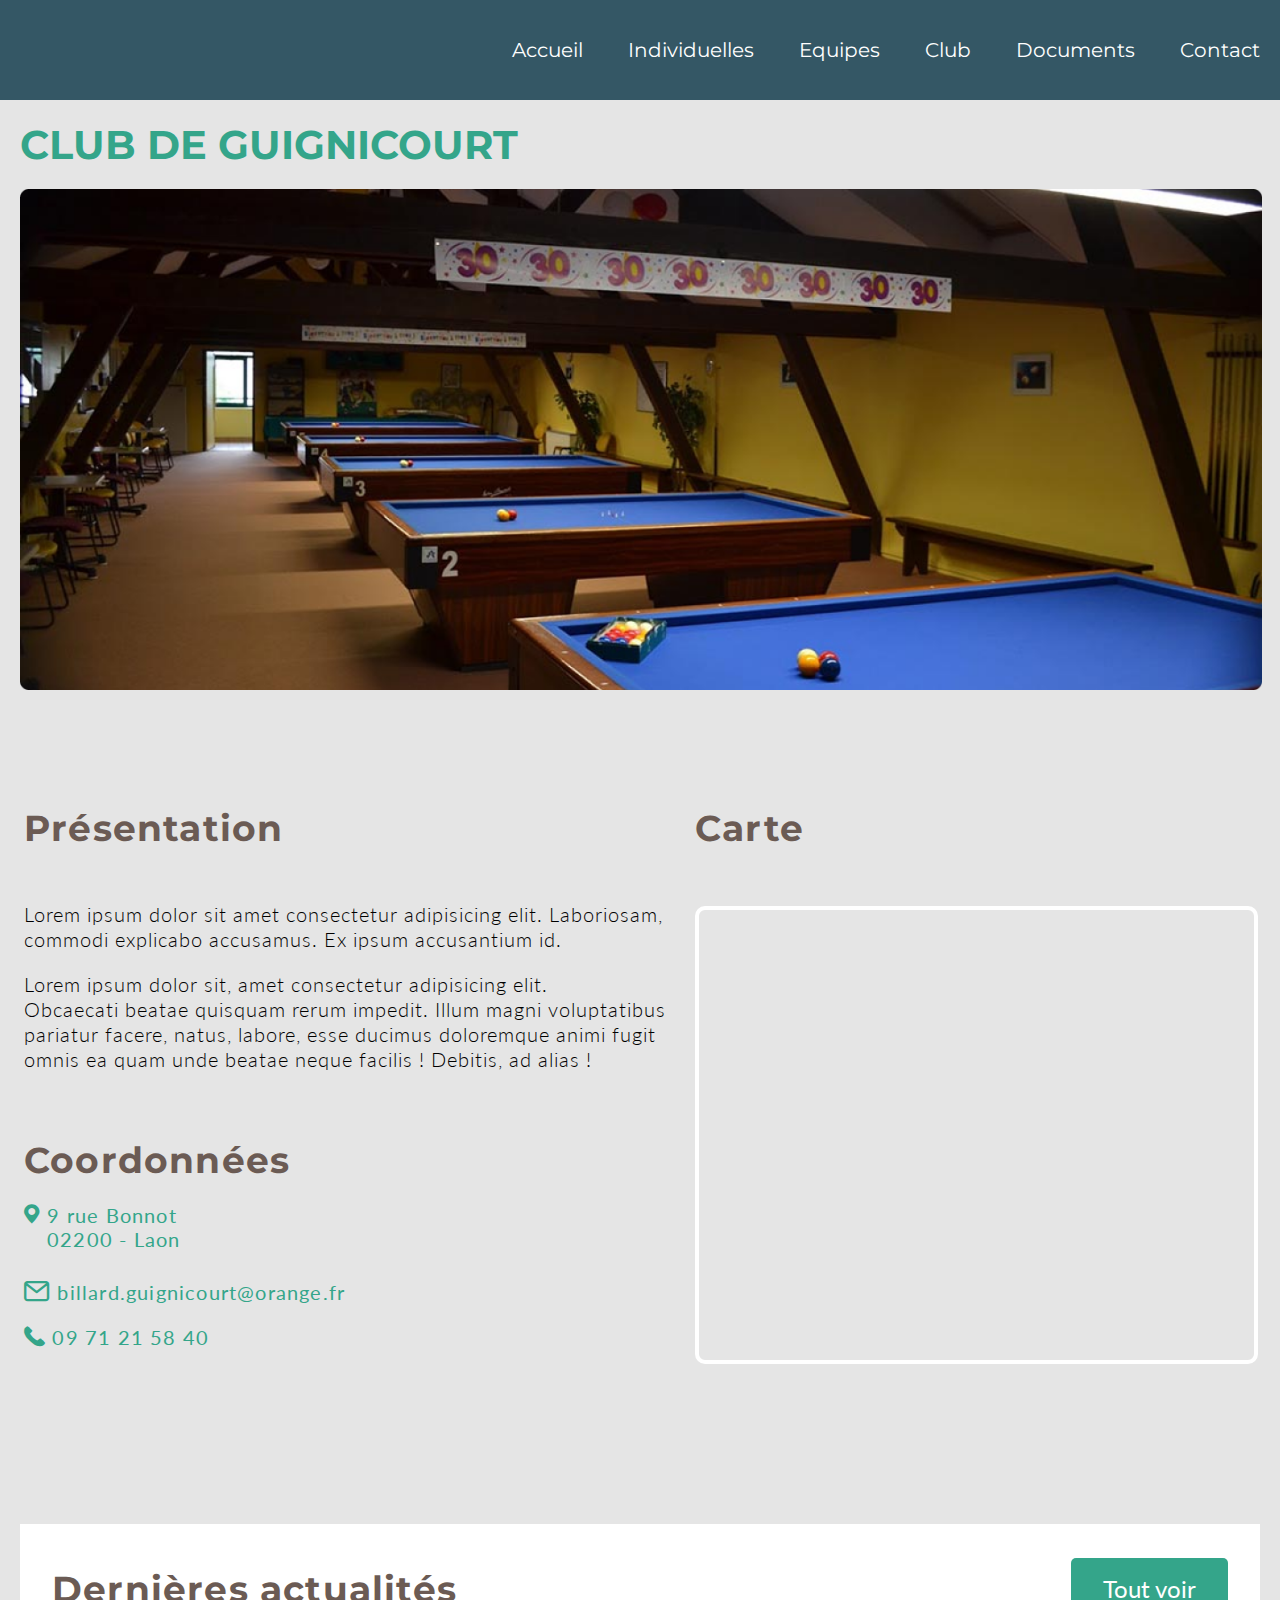
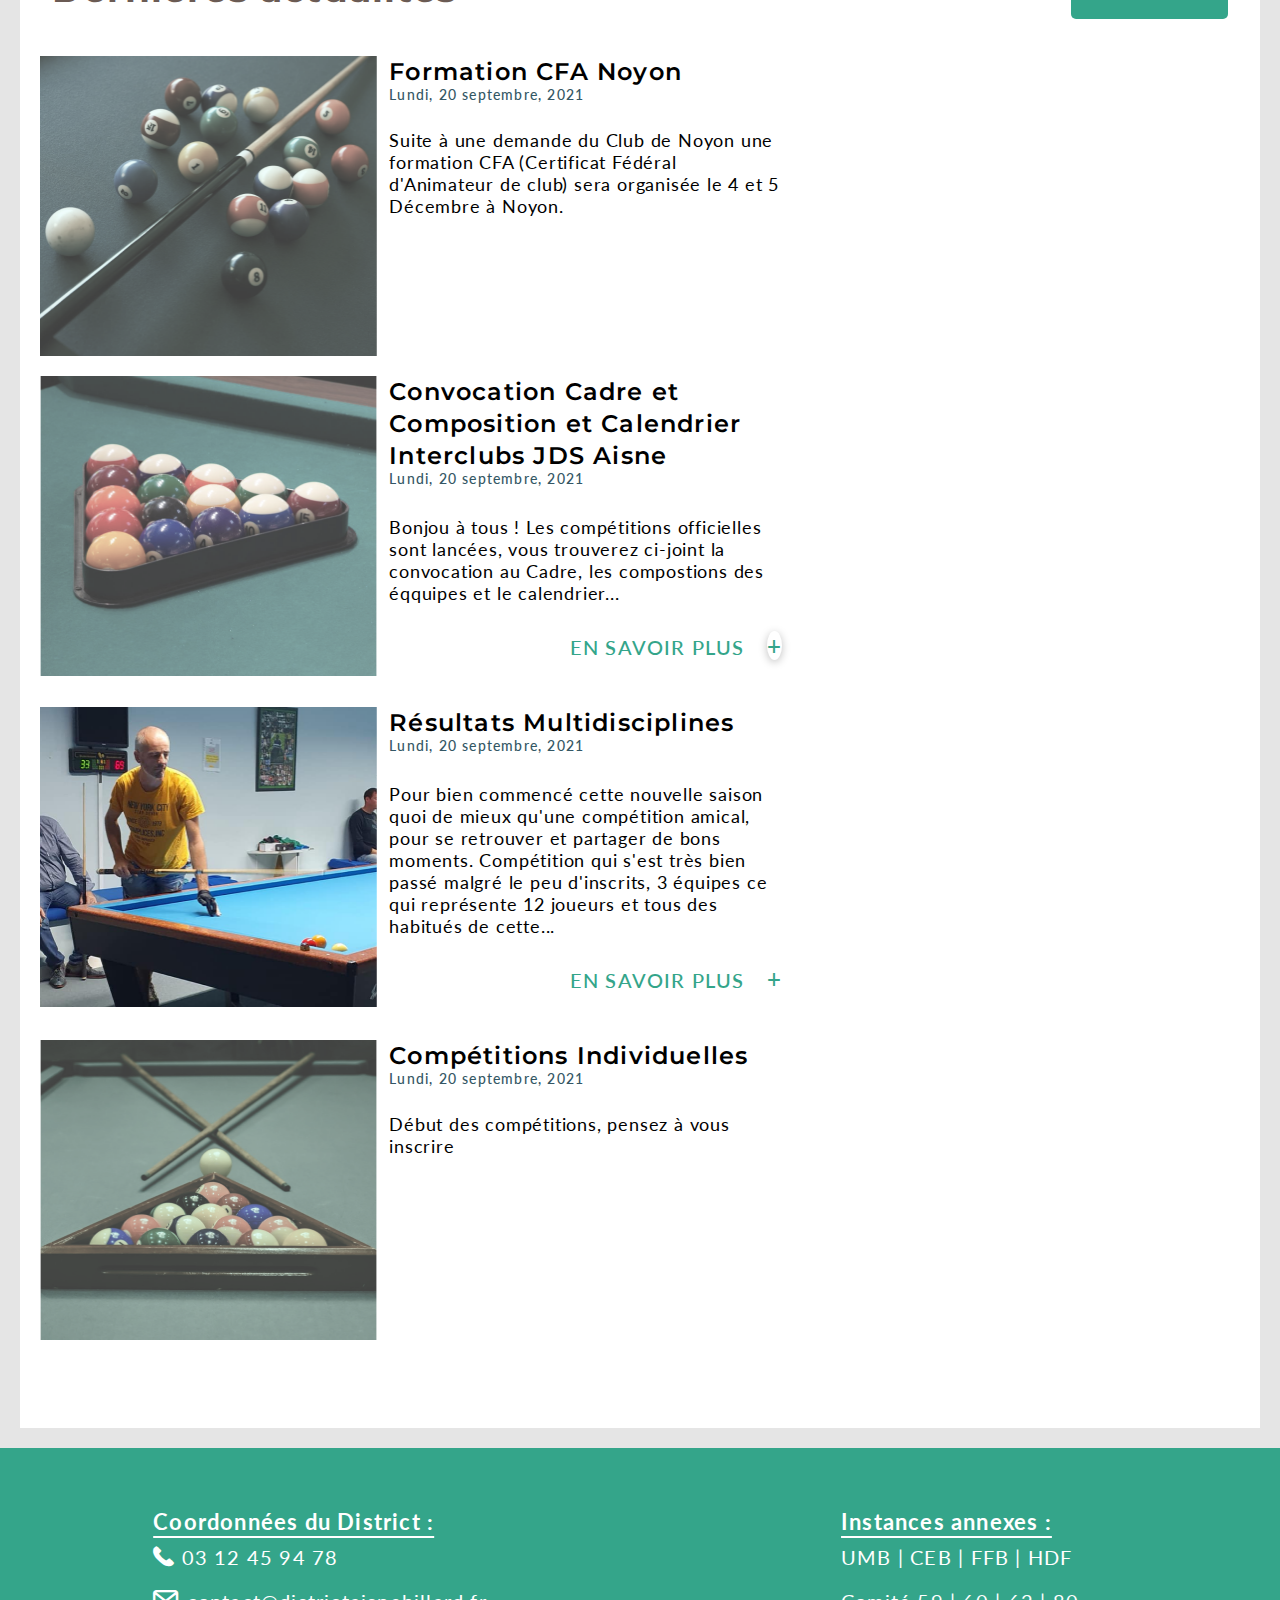
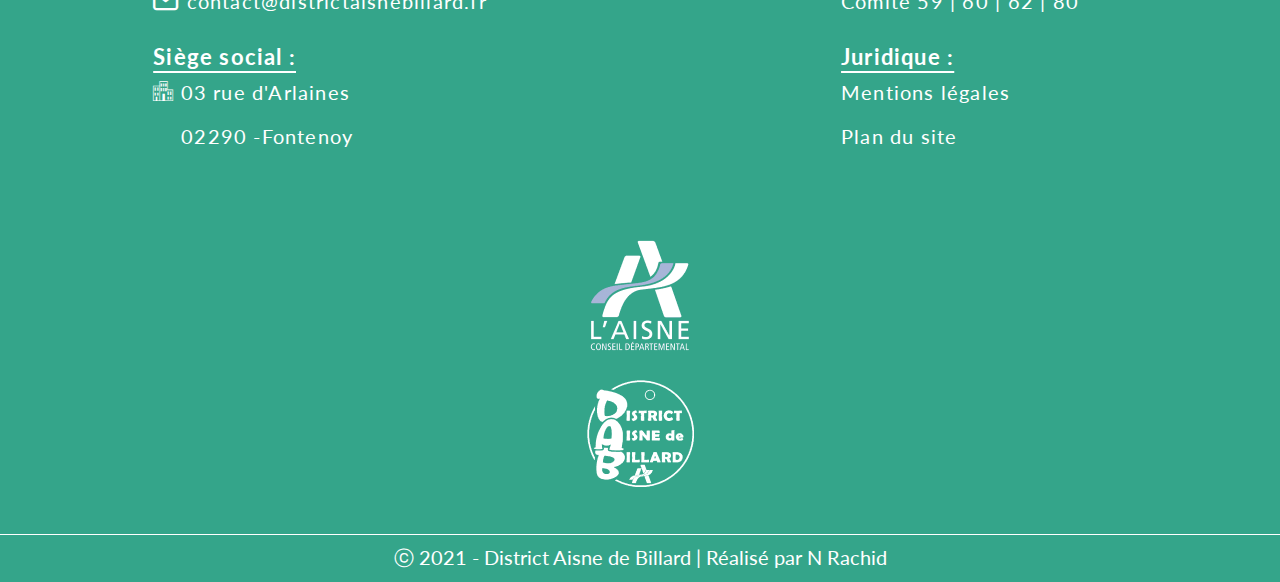
<file: index.html>
<!DOCTYPE html>
<html lang="fr">

<head>
    <meta charset="UTF-8">
    <meta http-equiv="X-UA-Compatible" content="IE=edge">
    <meta name="viewport" content="width=device-width, initial-scale=1.0">
    <meta name="description" content="District Aisne de Billard">
    <link rel="stylesheet" href="./webfiles/css/billard.css">
    <link rel="icon" href="./src/image/icone/images.jfif">
    <link rel="stylesheet" href="./webfiles/Montserrat-VariableFont_wght.ttf">
    <link href="https://fonts.googleapis.com/css2?family=Lato:wght@300;400&family=Montserrat:wght@300;700;800&family=Roboto:wght@400;700&display=swap" rel="stylesheet">
    <link rel="stylesheet" href="./webfiles/css/style.css">
    <title>District Aisne de Billard</title>
</head>

<body>
    <header>
        <nav>
            <div>
                <ul>
                    <li><a href="#" title="Redirection vers Accueil">Accueil</a></li>
                    <li><a href="#" title="Redirection vers Individuelles">Individuelles</a></li>
                    <li><a href="#" title="Redirection vers Equipes">Equipes</a></li>
                    <li><a href="#" title="Redirection vers Club">Club</a></li>
                    <li><a href="#" title="Redirection vers Documents">Documents</a></li>
                    <li><a href="#coordonnees" title="Redirection vers Contact">Contact</a></li>
                </ul>
            </div>
        </nav>
        <h1>Club de Guignicourt</h1>
        <img src="./src/image/billard/photo_header.png" alt="Image de salle de billard">
    </header>
    <main>
        <div class="premierediv">
            <div>
                <section class="presentation">
                    <h2>Présentation</h2>
                    <div>
                        <p>
                            Lorem ipsum dolor sit amet consectetur adipisicing elit. Laboriosam, commodi explicabo
                            accusamus.
                            Ex ipsum accusantium id.
                        </p>
                        <p>
                            Lorem ipsum dolor sit, amet consectetur adipisicing elit.<br> Obcaecati beatae quisquam rerum
                            impedit. Illum magni
                            voluptatibus pariatur facere, natus, labore, esse ducimus doloremque animi fugit omnis ea quam
                            unde
                            beatae neque facilis&nbsp;! Debitis, ad alias&nbsp;!
                        </p>
                    </div>
                </section>
                <section class="Scoordonnees">
                    <h2>Coordonnées</h2>
                    <p class="coordonnees">
                        <span class="icon-localisation"></span>
                        9 rue Bonnot
                    </p>
                    <p class="codePostal">
                        02200 - Laon
                    </p>
                    <p class="mail">
                        <span class="icon-message"></span>
                        <a href="mailto:billard.guignicourt@orange.fr" title="Redirection vers l'adresse mail du district Aisne de billard">
                        billard.guignicourt@orange.fr
                        </a>
                    </p>
                    <p class="tel"><span class="icon-telephone"></span> 
                        <a href="tel:+33971215840" title="Téléphonez au 09 71 21 58 40">
                        09 71 21 58 40
                        </a>
                    </p>
                </section>
            </div>
            <section class="carte">
                <h2>Carte</h2>
                <span>
                    <iframe
                        src="https://www.google.com/maps/embed?pb=!1m18!1m12!1m3!1d2587.5157470427807!2d3.62462345698818!3d49.56915963853618!2m3!1f0!2f0!3f0!3m2!1i1024!2i768!4f13.1!3m3!1m2!1s0x47e84b468bb71609%3A0x9dffcbc1cf0bfb18!2s9%20Rue%20Bonnot%2C%2002000%20Laon!5e0!3m2!1sfr!2sfr!4v1655729395612!5m2!1sfr!2sfr"
                        width="600" height="450" style="border: 1;" allowfullscreen="" loading="lazy"
                        referrerpolicy="no-referrer-when-downgrade">
                    </iframe>
                </span>
            </section>
        </div>
        <section class="dernieresection">
            <div class="div1ds">
                <h2 id="gauche1">Dernières actualités</h2>
                <p id="droite1"><a href="#" title="redirection vers Tout voir">Tout voir</a></p>
            </div>

            <div class="articles-container">
                <div class="div1">
                    <div>
                        <img src="./src/image/billard/specialiste-billards-toulouse-1_1.png"
                            alt="Billard Formation CFA Noyon">
                        <div>
                            <h3 class="divtexte">Formation CFA Noyon</h3>
                            <p class="date">Lundi, 20 septembre, 2021</p>
                            <p id="un" class="divtexte">
                                Suite à une demande du Club de Noyon une formation CFA (Certificat Fédéral d'Animateur de
                                club) sera organisée le 4 et 5 Décembre à Noyon.
                            </p>
                        </div>
                    </div>
                    <div>
                        <img src="./src/image/billard/specialiste-billards-toulouse-1_2.png"
                            alt="Billard Convocation Cadre et Composition et Calendrier Interclubs JDS Aisne">
                        <div>
                            <h3 class="divtexte">Convocation Cadre et Composition et Calendrier Interclubs JDS Aisne</h3>
                            <p class="date">Lundi, 20 septembre, 2021</p>
                            <p class="ptexte">
                                Bonjou à tous&nbsp;!
                                Les compétitions officielles sont lancées, vous trouverez ci-joint la convocation au Cadre,
                                les compostions des éqquipes et le calendrier...
                            </p>
                            <p class="ensavoir">
                                <a href="#" title="Redirection vers En savoir +">
                                    En savoir&nbsp;plus&nbsp;<span class="plus" id="plus">+</span>
                                </a>
                            </p>
                        </div>
                    </div>
                </div>
                <div class="div2">
                    <div>
                        <img src="./src/image/billard/specialiste-billards-toulouse-1_3.png"
                            alt="Billard Résultats Multidisciplines">
                        <div>
                            <h3 class="divtexte">Résultats Multidisciplines</h3>
                            <p class="date">Lundi, 20 septembre, 2021</p>
                            <p class="ptexte">
                                Pour bien commencé cette nouvelle saison quoi de mieux qu'une compétition amical, pour se
                                retrouver et partager de bons moments.
                                Compétition qui s'est très bien passé malgré le peu d'inscrits, 3 équipes ce qui représente
                                12 joueurs et tous des habitués de cette...
                            </p>
                            <p class="ensavoir">
                                <a href="#" title="Redirection vers En savoir +">
                                    En savoir&nbsp;plus&nbsp;<span class="plus">+</span>
                                </a>
                            </p>
                        </div>
                    </div>
                    <div>
                        <img src="./src/image/billard/specialiste-billards-toulouse-1_4.png"
                            alt="Billard Compétitions Individuelles">
                        <div>
                            <h3 class="divtexte">Compétitions Individuelles</h3>
                            <p class="date">Lundi, 20 septembre, 2021</p>
                            <p class="divtexte">
                                Début des compétitions, pensez à vous inscrire
                            </p>
                        </div>
                    </div>
                </div>
            </div>

        </section>
    </main>
    <footer>
        <div class="f1">
            <div class="fd1">
                <div>
                    <h4 id="coordonnees">Coordonnées du District&nbsp;:</h4>
                    <p><span class="icon-telephone"></span> <a href="tel:+33312459478" title="Téléphonez au 03 12 45 94 78">03 12 45 94 78</a></p>
                    <p>
                        <a href="mailto:contact@districtaisnebillard.fr" title="Redirection l'adresse mail du district Aisne de billard"><span class="icon-message"></span>
                            contact@districtaisnebillard.fr
                        </a>
                    </p>
                    <h4>Siège social&nbsp;:</h4>
                    <p><span class="icon-lieu"></span> 03 rue d'Arlaines</p>
                        <p class="codePostal">02290 -Fontenoy</p>
                </div>
            </div>
            <div class="fd2">
                <div>
                    <h4>Instances annexes&nbsp;:</h4>
                    <p><a href="https://fr.wikipedia.org/wiki/Union_mondiale_de_billard" title="Redirection vers l'Union Mondial de Billard">UMB</a> | 
                        <a href="https://www.eurobillard.org/" title="Redirection vers la Confédération Européenne de Billard">CEB</a> | 
                        <a href="https://www.ffbillard.com/" title="Redirection vers la Fédération Française de Billard">FFB</a> | 
                        <a href="https://www.hdf-billard.fr/" title="Redirection vers la Ligue de Billard des Hauts-de-France">HDF</a>
                    </p>
                    
                    <P>Comité 
                        <a href="https://www.ffbillard.com/comites/cdb-nord-59.html" title="Redirection vers le Comité de Billard du département du Nord 59">59</a> | 
                        <a href="https://www.ffbillard.com/comites/cdb-oise-60.html" title="Redirection vers le Comité de Billard du département de l'Oise 60">60</a> | 
                        <a href="https://www.ffbillard.com/comites/cdb-pas-de-calais-62.html" title="Redirection vers le Comité de Billard du département du Pas-de-Calais 62">62</a> | 
                        <a href="https://www.ffbillard.com/comites/cdb-somme-80.html" title="Redirection vers le Comité de Billard du département de la Somme 80">80</a>
                    </P>
                    <h4>Juridique&nbsp;:</h4>
                    <p>Mentions légales</p>
                    <p>Plan du site</p>
                </div>
                
            </div>
            <div class="fd3">
                <div>
                    <img class="image" src="./src/image/icone/aisne_1.png" alt="Icone Aisne">
                    <img class="image" src="./src/image/icone/dab_1.png" alt="Icone District">
                </div>
            </div>
            
        </div>
        <p class="para">&#x24D2; 2021 - District Aisne de Billard | Réalisé par&nbsp;<a target="_blank" href="https://github.com/Rachid02?tab=repositories" title="Redirection vers le gitHub de N Rachid">N&nbsp;Rachid</a></p>
    </footer>

</body>

</html>
</file>
<file: webfiles/css/billard.css>
@font-face {
  font-family: "Montserrat";
  src: url("/src/fonts/Montserrat-Regular.woff") format("woff2"), url("/src/fonts/Montserrat-Regular.woff") format("woff");
}
@font-face {
  font-family: "Lato";
  src: url("/src/fonts/Lato-Regular.woff") format("woff2"), url("/src/fonts/Lato-Regular.woff") format("woff");
}
@font-face {
  font-family: "icomoon";
  src: url("../../../src/fonts/font/fonts/icomoon.eot");
  src: url("../../../src/fonts/font/fonts/icomoon.eot?2hyq27#iefix") format("embedded-opentype"), url("../../../src/fonts/font/fonts/icomoon.ttf?2hyq27") format("truetype"), url("../../../src/fonts/font/fonts/icomoon.woff?2hyq27") format("woff"), url("../../../src/fonts/font/fonts/icomoon.svg?2hyq27#icomoon") format("svg");
  font-weight: normal;
  font-style: normal;
  font-display: block;
}
[class^=icon-], [class*=" icon-"] {
  /* use !important to prevent issues with browser extensions that change fonts */
  font-family: "icomoon" !important;
  speak: never;
  font-style: normal;
  font-weight: normal;
  font-variant: normal;
  text-transform: none;
  line-height: 1;
  /* Better Font Rendering =========== */
  -webkit-font-smoothing: antialiased;
  -moz-osx-font-smoothing: grayscale;
}

* {
  margin: 0 auto;
  font-family: "Lato";
  font-size: 20px;
  text-decoration-line: none;
}
* h2 {
  color: #6B5B54;
  font-size: 1.8rem;
  letter-spacing: 0.06rem;
  font-weight: 700;
  font-family: "Montserrat";
}

header {
  text-align: center;
  background-color: #E5E5E5;
  position: relative;
}
header nav {
  background-color: #345765;
}
header nav div {
  max-width: 1400px;
  height: 100px;
}
header nav div ul {
  text-align: right;
}
header nav div ul li {
  list-style: none;
  display: inline-block;
}
header nav div ul li a:first-of-type {
  font-family: "Montserrat", sans-serif;
}
header nav div ul li a {
  color: #FFFFFF;
  display: block;
  font-weight: 400;
  font-size: 1rem;
  font-style: normal;
  line-height: 0.8rem;
  margin: 2.1rem 0 2.1rem 2rem;
  text-align: center;
  font-family: "Lato";
  height: 100px;
}
header nav div ul li a:hover {
  text-decoration: underline;
  text-underline-offset: 0.5rem;
}
header h1 {
  margin: 5.6rem auto 2.8rem;
  text-transform: uppercase;
  color: #34A58A;
  text-align: start;
  font-size: 2rem;
  font-family: "Montserrat";
  font-weight: 700;
  max-width: 1400px;
}
header img {
  max-width: 1400px;
  width: 100%;
  max-height: 565px;
  border-radius: 10px;
  text-align: center;
  object-fit: cover;
}

main {
  background-color: #E5E5E5;
  margin: 0 auto;
  padding-bottom: 1rem;
}
main .premierediv {
  max-width: 1400px;
  display: flex;
  padding-top: 5.6rem;
  padding-bottom: 7.8rem;
}
main .premierediv div {
  flex-direction: column;
  font-family: Lato;
  margin: 0;
}
main .premierediv div .presentation {
  margin: 0;
}
main .premierediv div .presentation h2 {
  padding-top: 0;
  padding-bottom: 2.6rem;
  max-width: 452px;
  margin: 0;
}
main .premierediv div .presentation div {
  max-width: 758px;
  margin: 0;
  padding: 0;
}
main .premierediv div .presentation div p:first-of-type {
  padding-bottom: 1rem;
}
main .premierediv div .presentation div p {
  letter-spacing: 0.05rem;
  font-size: 1rem;
  font-weight: 300;
  font-style: normal;
  line-height: 1.25rem;
}
main .premierediv div .Scoordonnees {
  margin: 0;
  padding-top: 3.3rem;
}
main .premierediv div .Scoordonnees h2 {
  padding: 0;
  max-width: 284px;
  padding-bottom: 1.05rem;
}
main .premierediv div .Scoordonnees .coordonnees {
  margin: 0;
}
main .premierediv div .Scoordonnees .coordonnees .icon-localisation:before {
  content: "\e900";
  color: #34a58a;
}
main .premierediv div .Scoordonnees .codePostal {
  padding-bottom: 1.45rem;
  padding-left: 1.15rem;
}
main .premierediv div .Scoordonnees p:last-of-type {
  padding-top: 1.05rem;
}
main .premierediv div .Scoordonnees p {
  color: #34A58A;
  letter-spacing: 0.06rem;
}
main .premierediv div .Scoordonnees p .icon-message:before {
  content: "\e901";
  color: #34a58a;
}
main .premierediv div .Scoordonnees p .icon-telephone:before {
  content: "\e902";
  color: #34a58a;
}
main .premierediv div .Scoordonnees p a {
  color: #34A58A;
}
main .premierediv div .Scoordonnees p span {
  color: #34A58A;
}
main .premierediv section {
  margin: 0 0 0 auto;
  padding-right: 0.5rem;
  padding-left: 0.2rem;
}
main .premierediv section h2 {
  max-width: 509px;
  margin: 0;
  padding: 0 0 2.8rem;
}
main .premierediv section span iframe {
  min-width: 547px;
  width: 100%;
  border-radius: 10px;
  border: #FFFFFF 0.2rem solid;
}
main .dernieresection {
  max-width: 1600px;
  margin: 0 auto;
  background-color: #FFFFFF;
}
main .dernieresection .div1ds {
  padding: 1.7rem 1.6rem 1.85rem;
  display: flex;
  align-items: center;
  justify-content: space-between;
}
main .dernieresection .div1ds h2 {
  margin: 0;
  text-align: center;
}
main .dernieresection .div1ds #droite1 {
  margin: 0;
  text-align: center;
}
main .dernieresection .div1ds #droite1 a {
  background-color: #34A58A;
  color: #FFFFFF;
  padding: 0.8rem 1.6rem;
  border-radius: 5px;
  font-size: 1.2rem;
  text-align: center;
  display: block;
  max-width: 181px;
  max-height: 56px;
}
main .dernieresection .articles-container div {
  display: flex;
  padding-left: 1.6rem;
  padding-bottom: 3.2rem;
}
main .dernieresection .articles-container div div {
  display: flex;
  padding: 0;
  margin: 0;
}
main .dernieresection .articles-container div div img {
  height: 300px;
}
main .dernieresection .articles-container div div div {
  flex-direction: column;
  max-width: 393px;
  padding-left: 0.613rem;
  padding-right: 2.0335rem;
}
main .dernieresection .articles-container div div div h3 {
  font-family: "Montserrat";
  font-weight: 600;
  font-size: 1.2rem;
  line-height: 1.6rem;
  color: #000000;
  letter-spacing: 0.06rem;
}
main .dernieresection .articles-container div div div .date {
  font-family: "Lato";
  font-weight: 500;
  margin: 0;
  font-size: 0.7rem;
  line-height: 0.7rem;
  color: #345765;
  letter-spacing: 0.06rem;
  padding-bottom: 1.35rem;
}
main .dernieresection .articles-container div div div p {
  font-family: "Lato";
  font-weight: 400;
  font-size: 0.9rem;
  line-height: 1.1rem;
  letter-spacing: 0.04rem;
}
main .dernieresection .articles-container div div div .ptexte {
  padding-top: 3px;
}
main .dernieresection .articles-container div div div .ensavoir {
  margin: 0;
  align-items: center;
  align-content: center;
  text-transform: uppercase;
  font-family: "Montserrat";
  font-size: 1.2rem;
  font-weight: 500;
  font-style: normal;
  line-height: 1.2rem;
  align-self: flex-end;
  padding: 1.5rem 0 8px;
  text-align: center;
  letter-spacing: 0.06rem;
  display: flex;
}
main .dernieresection .articles-container div div div .ensavoir a {
  color: #34A58A;
  display: block;
}
main .dernieresection .articles-container div div div .ensavoir .plus {
  margin-left: 0.809rem;
  font-size: 1.2rem;
}
main .dernieresection .articles-container div div div .ensavoir .plus:hover {
  border: 1px solid #E5E5E5;
}
main .dernieresection .articles-container div div div .ensavoir #plus {
  border-radius: 100%;
  box-shadow: 0px 2px 8px rgba(0, 0, 0, 0.25);
}
main .dernieresection .articles-container .div2 {
  padding-bottom: 3.4rem;
}
main .dernieresection .articles-container .divtexte {
  margin: 0;
}

footer {
  margin: 0 auto;
  background-color: #34A58A;
  color: #FFFFFF;
}
footer .f1 {
  display: flex;
  flex-wrap: wrap;
  flex-grow: 1;
  max-width: 1600px;
  margin: 0 auto;
}
footer .f1 div {
  padding: 1rem 0;
}
footer .f1 div h4 {
  text-decoration: underline;
  text-underline-offset: 0.3rem;
  padding-top: 1rem;
  letter-spacing: 0.06rem;
  font-size: 1.1rem;
}
footer .f1 div p {
  font-size: 1rem;
  letter-spacing: 0.06rem;
  padding: 0.5rem 0;
}
footer .f1 div p a {
  color: #FFFFFF;
}
footer .f1 div .codePostal {
  padding-left: 1.4rem;
}
footer .f1 .fd1 {
  margin: 0 auto;
  min-width: 500px;
  display: flex;
  align-self: center;
  max-height: 466px;
  margin: 0 auto;
  align-self: center;
}
footer .f1 .fd1 .icon-telephone:before {
  content: "\e902";
  color: #FFFFFF;
}
footer .f1 .fd1 .icon-message:before {
  content: "\e901";
  color: #FFFFFF;
}
footer .f1 .fd1 .icon-lieu:before {
  content: "\e904";
  color: #FFFFFF;
}
footer .f1 .fd1 h4 {
  margin: 0;
  padding-top: 1rem;
}
footer .f1 .fd2 {
  min-width: 500px;
  display: flex;
  max-height: 466px;
  padding: 0;
  align-self: center;
}
footer .f1 .fd2 div {
  margin: 0 auto;
  align-self: center;
}
footer .f1 .fd3 {
  min-width: 500px;
  margin: 0 auto;
  align-self: center;
}
footer .f1 .fd3 div {
  display: flex;
  flex-direction: column;
  justify-content: space-between;
  align-content: space-between;
}
footer .f1 .fd3 div .image {
  max-width: 115px;
}
footer .f1 .fd3 div img:first-of-type {
  padding-bottom: 1rem;
}
footer .para {
  border-top: #FFFFFF solid 1px;
  padding: 0.5rem 0;
  text-align: center;
  font-size: 1rem;
}
footer .para a {
  color: #FFFFFF;
  display: inline-block;
}
footer .para a:hover {
  text-decoration: underline;
  text-underline-offset: 0.3rem;
}

@media screen and (max-width: 1500px) {
  header {
    overflow: hidden;
  }
  header nav div {
    padding: 0 1rem;
  }
  header h1 {
    margin: 0;
    padding: 1rem 1rem;
  }
  header img {
    width: 97%;
    padding: 0 1rem;
  }
  main {
    padding: 0 1rem 1rem;
  }
  main .dernieresection .articles-container div {
    flex-direction: column;
    padding: 0 1rem;
  }
  main .dernieresection .articles-container div div {
    flex-direction: row;
    padding-bottom: 1rem;
  }
  main .dernieresection .articles-container div div img {
    margin: 0;
    width: 337px;
  }
}
@media screen and (max-width: 1150px) {
  header img {
    width: 95%;
  }
  main {
    padding: 1rem 1rem;
  }
  main .premierediv {
    flex-direction: column;
    margin: 0;
    padding: 0;
  }
  main .premierediv div {
    margin: 0;
  }
  main .premierediv div .presentation {
    margin: 0;
  }
  main .premierediv div .presentation h2 {
    margin: 0;
    height: auto;
    padding-bottom: 1rem;
    padding-top: 4rem;
  }
  main .premierediv div .presentation div {
    margin: 0;
  }
  main .premierediv div .Scoordonnees {
    margin: 0;
    padding: 1rem 0;
  }
  main .premierediv div .Scoordonnees h2 {
    margin: 0;
    padding-bottom: 0.5rem;
    padding-top: 4rem;
  }
  main .premierediv div .Scoordonnees .coordonnees, main .premierediv div .Scoordonnees .mail {
    margin: 0;
    padding-bottom: 0.5rem;
  }
  main .premierediv div .Scoordonnees .tel {
    padding: 0;
  }
  main .premierediv .carte {
    margin: 0;
    padding: 1rem 0;
  }
  main .premierediv .carte h2 {
    padding-bottom: 1rem;
    padding-top: 3rem;
    margin: 0;
  }
  main .premierediv .carte iframe {
    max-width: 100%;
  }
  main .dernieresection .articles-container div {
    flex-direction: column;
    padding: 0 1rem;
  }
  main .dernieresection .articles-container div div {
    flex-direction: row;
    padding-bottom: 1rem;
  }
  main .dernieresection .articles-container div div img {
    margin: 0;
    width: 337px;
  }
  main .dernieresection .articles-container div div div {
    max-width: 100%;
  }
}
@media screen and (max-width: 1024px) {
  * {
    font-size: 16px;
  }
}
@media screen and (max-width: 800px) {
  header nav div {
    height: 50%;
    padding: 1rem 0;
  }
  header nav div ul {
    border-top: solid 2px #FFFFFF;
    border-bottom: solid 2px #FFFFFF;
    height: 20px;
    width: 20px;
    margin: auto;
  }
  header nav div ul li {
    display: none;
  }
  main {
    overflow: hidden;
  }
  main .premierediv section iframe {
    min-width: 100%;
  }
  main .dernieresection .articles-container div {
    flex-direction: column;
    padding: 0 1rem;
  }
  main .dernieresection .articles-container div div {
    flex-direction: column;
    padding-bottom: 1rem;
  }
  main .dernieresection .articles-container div div img {
    margin: 0;
    width: 337px;
    height: 300px;
    order: 1;
  }
  main .dernieresection .articles-container div div div {
    order: 2;
  }
  main .dernieresection .articles-container div div div h3 {
    padding-top: 0.5rem;
  }
  footer .f1 {
    flex-direction: column;
    text-align: center;
  }
  footer .f1 .fd2 {
    flex-direction: column;
    margin: 0;
    padding: 0;
  }
  footer .f1 .fd3 {
    display: flex;
  }
  footer .f1 .fd3 img {
    display: inline-block;
  }
  footer .para {
    padding-top: 1rem;
  }
}

/*# sourceMappingURL=billard.css.map */
</file>
<file: webfiles/css/style.css>
@font-face {
  font-family: 'icomoon';
  src:  url("../../src/fonts/font/fonts/icomoon.eot");
  src:  url("../../src/fonts/font/fonts/icomoon.eot?2hyq27#iefix") format('embedded-opentype'),
    url("../../src/fonts/font/fonts/icomoon.ttf?2hyq27") format('truetype'),
    url("../../src/fonts/font/fonts/icomoon.woff?2hyq27") format('woff'),
    url("../../src/fonts/font/fonts/icomoon.svg?2hyq27#icomoon") format('svg');
  font-weight: normal;
  font-style: normal;
  font-display: block;
}

[class^="icon-"], [class*=" icon-"] {
  /* use !important to prevent issues with browser extensions that change fonts */
  font-family: 'icomoon' !important;
  speak: never;
  font-style: normal;
  font-weight: normal;
  font-variant: normal;
  text-transform: none;
  line-height: 1;

  /* Better Font Rendering =========== */
  -webkit-font-smoothing: antialiased;
  -moz-osx-font-smoothing: grayscale;
}

.icon-telephoneblanc:before {
  content: "\e905";
  color: #fff;
}
.icon-messageblanc:before {
  content: "\e906";
  color: #fff;
}
.icon-uniE907:before {
  content: "\e907";
  color: #fff;
}
.icon-localisation:before {
  content: "\e900";
  color: #34a58a;
}
.icon-message:before {
  content: "\e901";
  color: #34a58a;
}
.icon-telephone:before {
  content: "\e902";
  color: #34a58a;
}
.icon-plus:before {
  content: "\e903";
  color: #fff;
}
.icon-lieu:before {
  content: "\e904";
  color: #fff;
}
</file>
